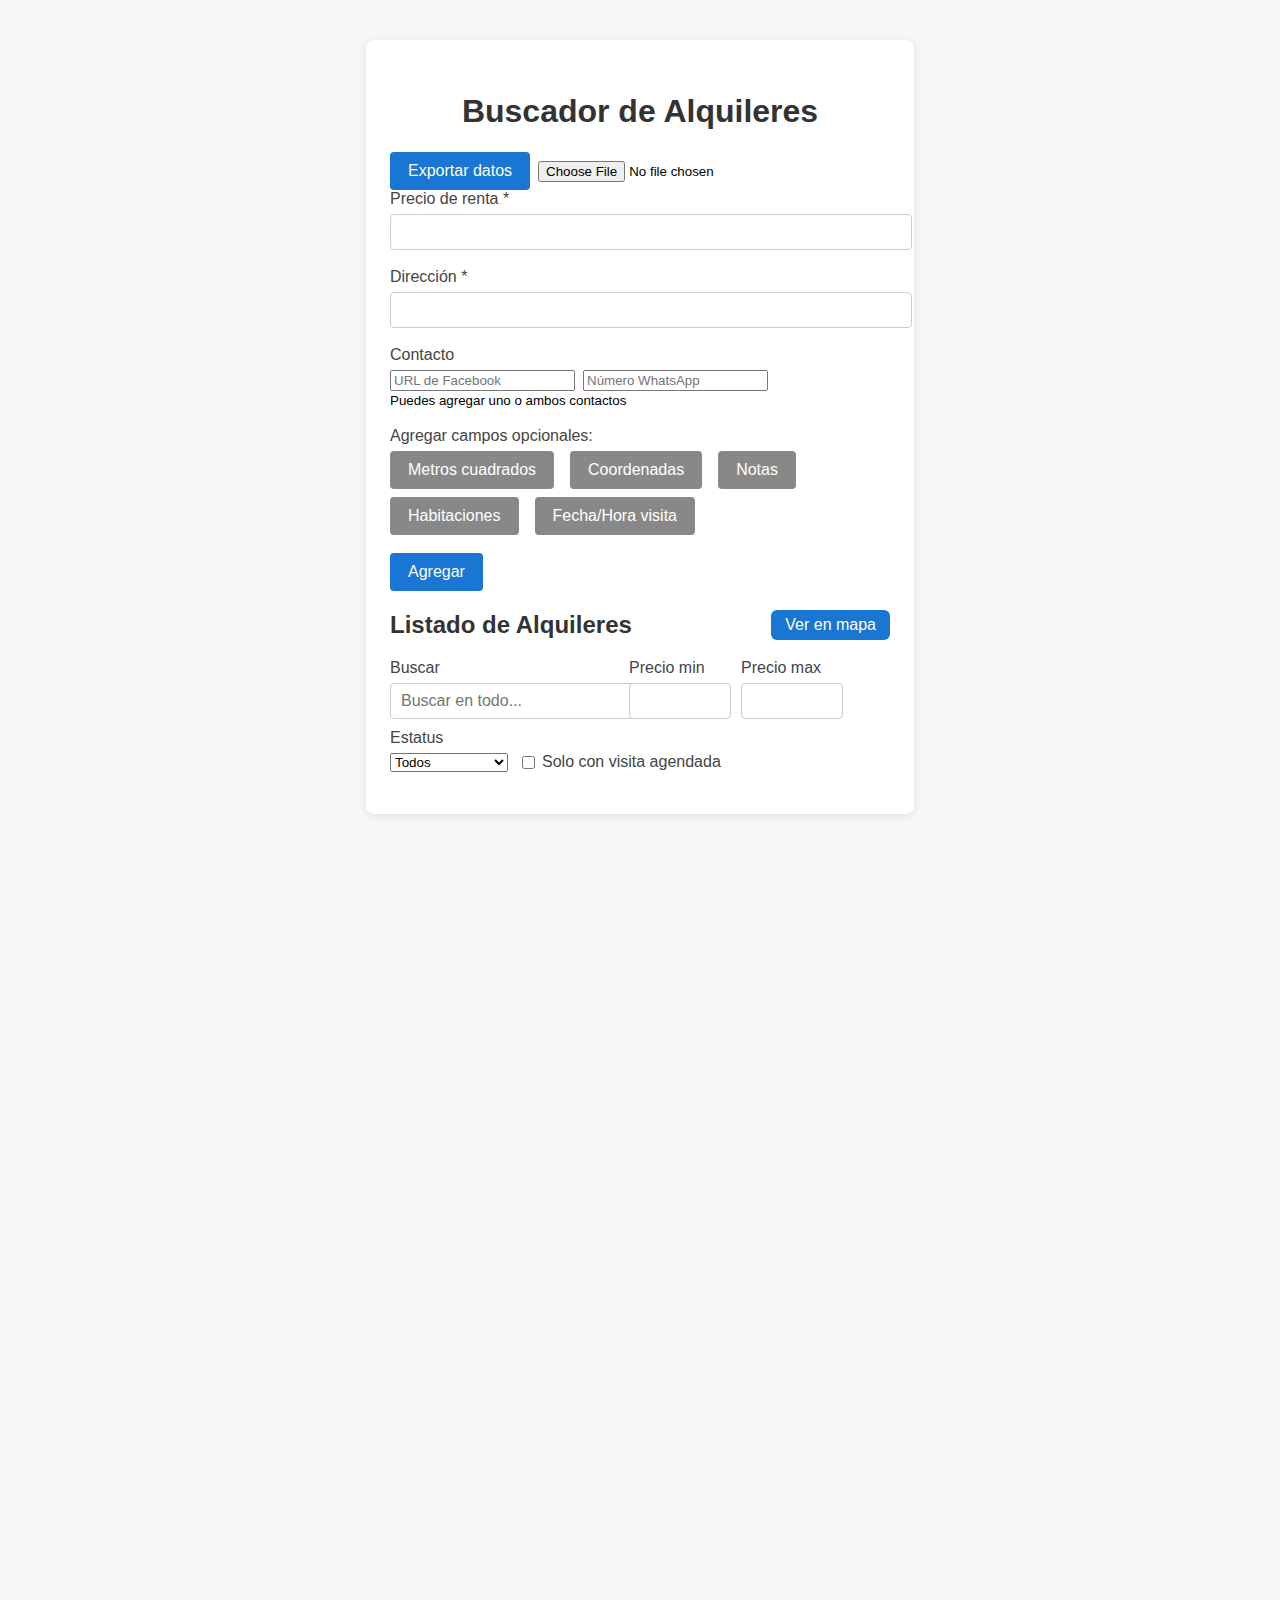
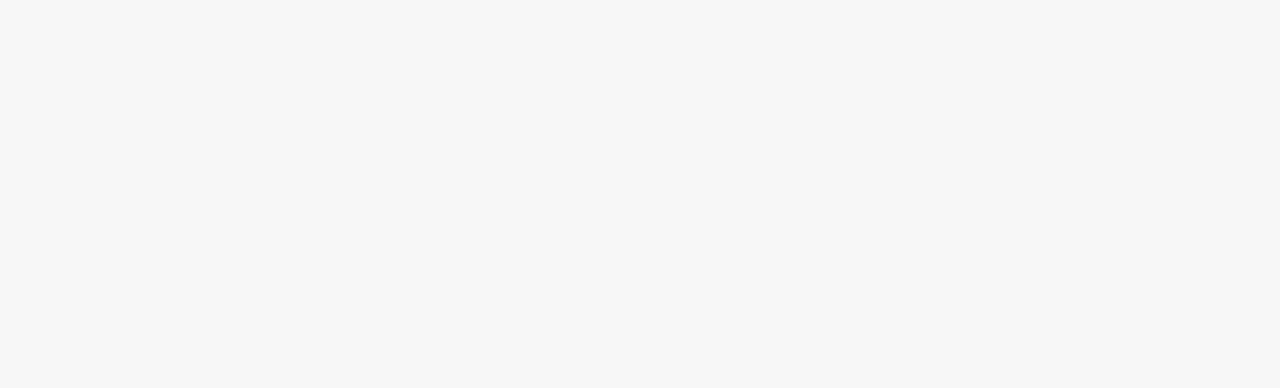
<file: index.html>
<!DOCTYPE html>
<html lang="es">
<head>
  <meta charset="UTF-8">
  <meta name="viewport" content="width=device-width, initial-scale=1.0">
  <title>Buscador de Alquileres</title>
  <link rel="stylesheet" href="styles.css">
</head>
<body>
  <div class="container">
    <h1>Buscador de Alquileres</h1>
    <form id="rentalForm">
      <div class="form-group">
        <label for="precio">Precio de renta *</label>
        <input type="number" id="precio" name="precio" required min="0">
      </div>
      <div class="form-group">
        <label for="direccion">Dirección *</label>
        <input type="text" id="direccion" name="direccion" required>
      </div>
      <div class="form-group">
        <label>Contacto</label>
        <div style="display: flex; gap: 8px; align-items: center; flex-wrap: wrap;">
          <input type="url" id="facebook" name="facebook" placeholder="URL de Facebook">
          <input type="tel" id="whatsapp" name="whatsapp" placeholder="Número WhatsApp">
        </div>
        <small>Puedes agregar uno o ambos contactos</small>
      </div>
      <div class="form-group">
        <label>Agregar campos opcionales:</label>
        <div id="optionalFieldsSelector" style="display:flex; gap:8px; flex-wrap:wrap; margin-bottom:8px;"></div>
        <div id="optionalFieldsContainer"></div>
      </div>
      <button type="submit" id="submitBtn">Agregar</button>
      <button type="button" id="cancelEditBtn" style="display:none;">Cancelar edición</button>
    </form>
    <div style="display:flex;align-items:center;justify-content:space-between;">
      <h2>Listado de Alquileres</h2>
      <a href="map.html" target="_blank" style="font-size:1em;padding:6px 14px;background:#1976d2;color:#fff;border-radius:6px;text-decoration:none;">Ver en mapa</a>
    </div>
    <div id="filters" style="margin-bottom:18px;display:flex;flex-wrap:wrap;gap:10px;align-items:end;">
      <div>
        <label for="filterText">Buscar</label>
        <input type="text" id="filterText" placeholder="Buscar en todo..." style="min-width:120px;">
      </div>
      <div>
        <label for="filterPrecioMin">Precio min</label>
        <input type="number" id="filterPrecioMin" min="0" style="width:80px;">
      </div>
      <div>
        <label for="filterPrecioMax">Precio max</label>
        <input type="number" id="filterPrecioMax" min="0" style="width:80px;">
      </div>
      <div>
        <label for="filterStatus">Estatus</label>
        <select id="filterStatus">
          <option value="">Todos</option>
          <option value="Nuevo">Nuevo</option>
          <option value="En seguimiento">En seguimiento</option>
          <option value="Visita agendada">Visita agendada</option>
          <option value="Descartado">Descartado</option>
        </select>
      </div>
      <div style="display:flex;align-items:center;gap:4px;">
        <input type="checkbox" id="filterVisita">
        <label for="filterVisita" style="margin-bottom:0;">Solo con visita agendada</label>
      </div>
    </div>
    <ul id="rentalList"></ul>
  </div>
  <div style="height: 30cm;"></div>
  <script src="bloc.js"></script>
  <script src="app.js"></script>
</body>
</html>
</file>
<file: styles.css>
body {
  font-family: Arial, sans-serif;
  background: #f7f7f7;
  margin: 0;
  padding: 0;
}
.container {
  max-width: 500px;
  margin: 40px auto;
  background: #fff;
  border-radius: 8px;
  box-shadow: 0 2px 8px rgba(0,0,0,0.1);
  padding: 32px 24px 24px 24px;
}
h1, h2 {
  text-align: center;
  color: #333;
}
.form-group {
  margin-bottom: 18px;
}
label {
  display: block;
  margin-bottom: 6px;
  color: #444;
}
input[type="text"], input[type="number"] {
  width: 100%;
  padding: 8px 10px;
  border: 1px solid #ccc;
  border-radius: 4px;
  font-size: 1rem;
}
button {
  background: #1976d2;
  color: #fff;
  border: none;
  padding: 10px 18px;
  border-radius: 4px;
  font-size: 1rem;
  cursor: pointer;
  margin-right: 8px;
}
button[type="button"] {
  background: #888;
}
button:disabled {
  background: #ccc;
  cursor: not-allowed;
}
#rentalList {
  list-style: none;
  padding: 0;
}
.rental-item {
  padding: 10px 10px;
  gap: 2px;
  background: #f1f1f1;
  margin-bottom: 12px;
  padding: 14px 12px;
  border-radius: 4px;
  display: flex;
  flex-direction: column;
  gap: 6px;
  position: relative;
}
.rental-actions {
  margin-top: 2px;
  display: flex;
  gap: 8px;
  margin-top: 4px;
}
.rental-actions button {
  font-size: 0.95rem;
  padding: 6px 12px;
}
.rental-header {
  display: flex;
  flex-direction: row;
  align-items: baseline;
  gap: 12px;
  margin-bottom: 4px;
}
.rental-title {
  font-size: 1.2rem;
  font-weight: bold;
  color: #1976d2;
}
.rental-dir {
  font-size: 1rem;
  color: #444;
  flex: 1;
  word-break: break-all;
}
.rental-grid {
  display: grid;
  grid-template-columns: repeat(auto-fit, minmax(160px, 1fr));
  gap: 4px 10px;
  margin-bottom: 6px;
}
.copy-btn.mini {
  background: none;
  border: none;
  padding: 0 2px;
  margin: 0;
  cursor: pointer;
  vertical-align: middle;
  box-shadow: none;
  border-radius: 2px;
  height: 18px;
  width: 18px;
  display: inline-flex;
  align-items: center;
  justify-content: center;
}
.copy-btn.mini svg rect {
  fill: #888;
}
.copy-btn.mini:active svg rect {
  fill: #1976d2;
}
</file>
